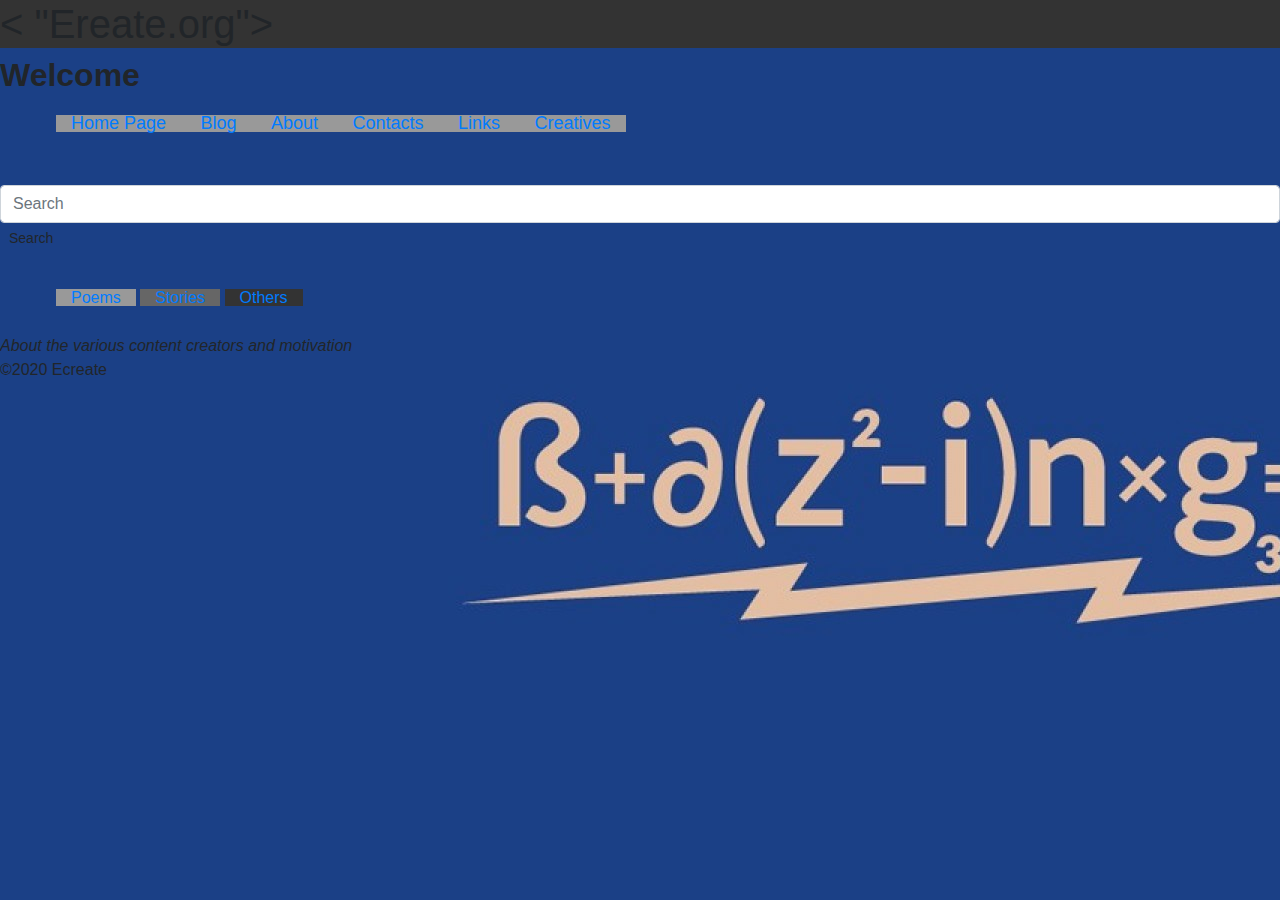
<file: Sample/about.html>
<!DOCTYPE html>

<head>

    <head>

        <title>Ecreate</title>
        <link rel="stylesheet" type="text/css" href="./main.css">
        <!-- Required meta tags -->
        <meta charset="utf-8">
        <meta name="viewport" content="width=device-width, initial-scale=1, shrink-to-fit=no">

        <!-- Bootstrap CSS -->
        <link rel="stylesheet" href="https://stackpath.bootstrapcdn.com/bootstrap/4.4.1/css/bootstrap.min.css" integrity="sha384-Vkoo8x4CGsO3+Hhxv8T/Q5PaXtkKtu6ug5TOeNV6gBiFeWPGFN9MuhOf23Q9Ifjh" crossorigin="anonymous">


    </head>





    <body background="bazinga.jpg">
        <h1 class="darkestBG">
            < "Ereate.org">
        </h1>
        <h2> <b> Welcome</b></h2>
        <header>
            <nav class="navbar">
                <ul>

                    <a class="darkBG col-sm-2 " tabindex="2" href="index.html">
                        <font size="4">Home Page</font>
                    </a>

                    <a class="darkBG col-sm-8" tabindex="2" href="blog.html">
                        <font size="4">Blog</font>

                    </a>

                    <a class="darkBG col-sm-2" tabindex="2" href="about.html">
                        <font size="4">About</font>

                    </a>

                    <a class="darkBG col-sm-2" tabindex="2" href="contacts.html">
                        <font size="4"> Contacts</font>

                    </a>

                    <a class="darkBG col-sm-2" tabindex="2" href="links.html">
                        <font size="4">Links</font>

                    </a>

                    <a class="darkBG col-sm-2" tabindex="2" href="creatives.html">
                        <font size="4">Creatives</font>

                    </a>
                </ul>
            </nav>
        </header>
        <br>
        </h1>
        <form class="form inline md-form mr-auto mb-4">
            <input class="form-control mr-sm-2 " type="text" placeholder="Search" aria-label="Search">
            <button class="btn aqua-gradient btn-rounded btn-sm my-0" type="submit">Search</button>
        </form>


        <header>
            <nav class="navbar">
                <ul>
                    <a href="poempage1.html" class="darkBG col-sm-2">Poems</a>
                    <a href="#" class="darkerBG col-sm-2">Stories</a>
                    <a href="#" class="darkestBG col-sm-2">Others</a>
                </ul>
            </nav>
        </header>

        <i>About the various content creators and motivation</i><br>

        <footer>
            <p>&copy;2020 Ecreate</footer>

        <!-- Optional JavaScript -->
        <!-- jQuery first, then Popper.js, then Bootstrap JS -->
        <script src="https://code.jquery.com/jquery-3.4.1.slim.min.js" integrity="sha384-J6qa4849blE2+poT4WnyKhv5vZF5SrPo0iEjwBvKU7imGFAV0wwj1yYfoRSJoZ+n" crossorigin="anonymous"></script>
        <script src="https://cdn.jsdelivr.net/npm/popper.js@1.16.0/dist/umd/popper.min.js" integrity="sha384-Q6E9RHvbIyZFJoft+2mJbHaEWldlvI9IOYy5n3zV9zzTtmI3UksdQRVvoxMfooAo" crossorigin="anonymous"></script>
        <script src="https://stackpath.bootstrapcdn.com/bootstrap/4.4.1/js/bootstrap.min.js" integrity="sha384-wfSDF2E50Y2D1uUdj0O3uMBJnjuUD4Ih7YwaYd1iqfktj0Uod8GCExl3Og8ifwB6" crossorigin="anonymous"></script>

    </body>

    </html>
</file>
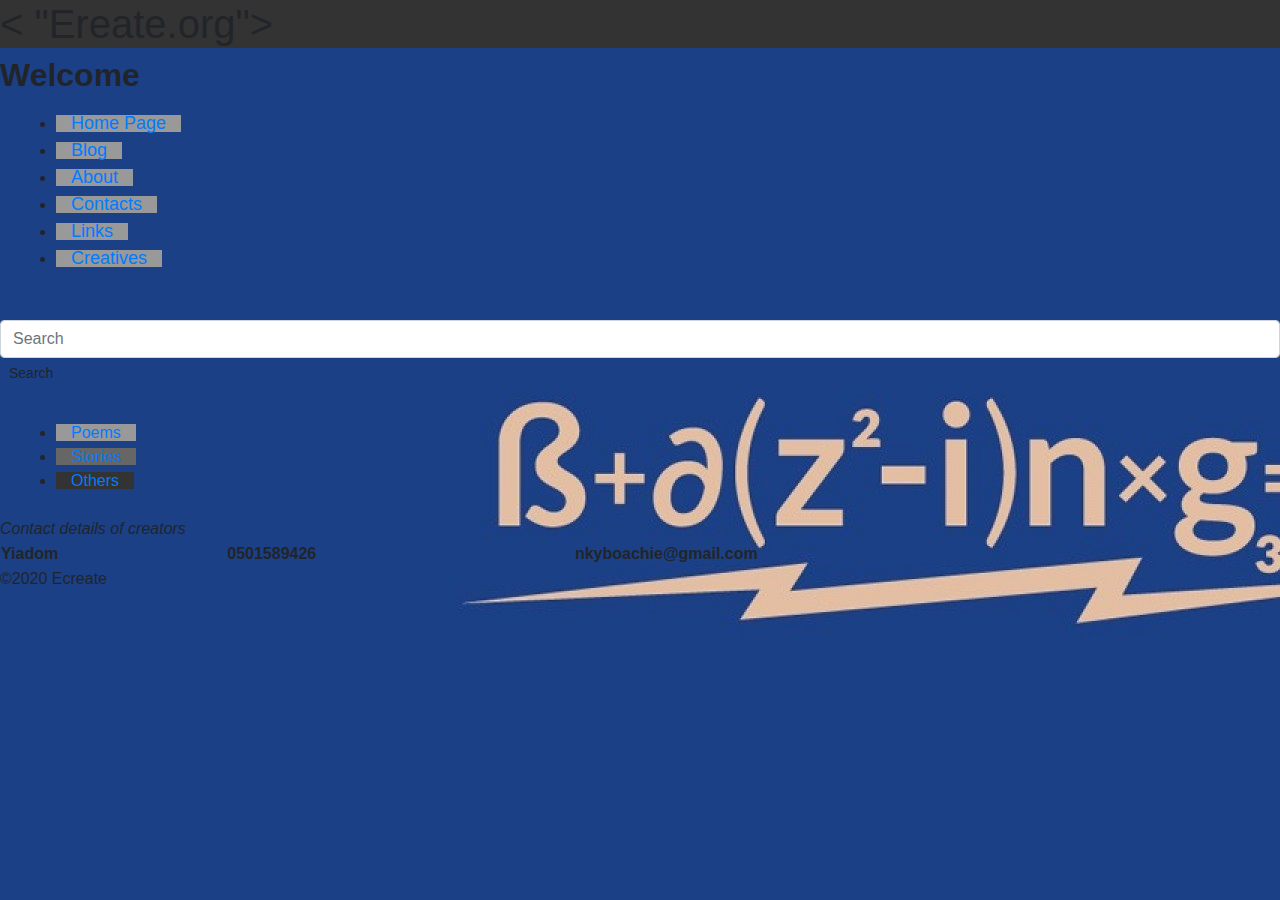
<file: Sample/contacts.html>
<!DOCTYPE html>
<html>

<head>

    <title>Ecreate</title>
    <link rel="stylesheet" type="text/css" href="./main.css">
    <!-- Required meta tags -->
    <meta charset="utf-8">
    <meta name="viewport" content="width=device-width, initial-scale=1, shrink-to-fit=no">

    <!-- Bootstrap CSS -->
    <link rel="stylesheet" href="https://stackpath.bootstrapcdn.com/bootstrap/4.4.1/css/bootstrap.min.css" integrity="sha384-Vkoo8x4CGsO3+Hhxv8T/Q5PaXtkKtu6ug5TOeNV6gBiFeWPGFN9MuhOf23Q9Ifjh" crossorigin="anonymous">


</head>





<body background="bazinga.jpg">
    <h1 class="darkestBG">
        < "Ereate.org">
    </h1>
    <h2> <b> Welcome</b></h2>
    <header>
        <nav class="navbar">
            <ul>
                <li>
                    <a class="darkBG col-sm-2 " tabindex="2" href="index.html">
                        <font size="4">Home Page</font>
                    </a>
                </li>
                <li>
                    <a class="darkBG col-sm-8" tabindex="2" href="blog.html">
                        <font size="4">Blog</font>

                    </a>
                </li>
                <li>
                    <a class="darkBG col-sm-2" tabindex="2" href="about.html">
                        <font size="4">About</font>

                    </a>
                </li>
                <li>
                    <a class="darkBG col-sm-2" tabindex="2" href="contacts.html">
                        <font size="4"> Contacts</font>

                    </a>
                </li>
                <li>
                    <a class="darkBG col-sm-2" tabindex="2" href="links.html">
                        <font size="4">Links</font>

                    </a>
                </li>
                <li>
                    <a class="darkBG col-sm-2" tabindex="2" href="creatives.html">
                        <font size="4">Creatives</font>

                    </a>
                </li>
            </ul>
        </nav>
    </header>
    <br>
    </h1>
    <form class="form inline md-form mr-auto mb-4">
        <input class="form-control mr-sm-2 " type="text" placeholder="Search" aria-label="Search">
        <button class="btn aqua-gradient btn-rounded btn-sm my-0" type="submit">Search</button>
    </form>


    <header>
        <nav class="navbar">
            <ul>
                <li><a href="poempage1.html" class="darkBG col-sm-2">Poems</a></li>
                <li><a href="#" class="darkerBG col-sm-2">Stories</a></li>
                <li><a href="#" class="darkestBG col-sm-2">Others</a></li>
            </ul>
        </nav>
    </header>

    <i>Contact details of  creators</i>
    <br>
    <table style="width: 100%;">
        <tr>
            <th> Yiadom</th>
            <th> 0501589426</th>
            <th>nkyboachie@gmail.com</th>
        </tr>
    </table>
    <footer>
        <p>&copy;2020 Ecreate</footer>

    <!-- Optional JavaScript -->
    <!-- jQuery first, then Popper.js, then Bootstrap JS -->
    <script src="https://code.jquery.com/jquery-3.4.1.slim.min.js" integrity="sha384-J6qa4849blE2+poT4WnyKhv5vZF5SrPo0iEjwBvKU7imGFAV0wwj1yYfoRSJoZ+n" crossorigin="anonymous"></script>
    <script src="https://cdn.jsdelivr.net/npm/popper.js@1.16.0/dist/umd/popper.min.js" integrity="sha384-Q6E9RHvbIyZFJoft+2mJbHaEWldlvI9IOYy5n3zV9zzTtmI3UksdQRVvoxMfooAo" crossorigin="anonymous"></script>
    <script src="https://stackpath.bootstrapcdn.com/bootstrap/4.4.1/js/bootstrap.min.js" integrity="sha384-wfSDF2E50Y2D1uUdj0O3uMBJnjuUD4Ih7YwaYd1iqfktj0Uod8GCExl3Og8ifwB6" crossorigin="anonymous"></script>

</body>

</html>
</file>
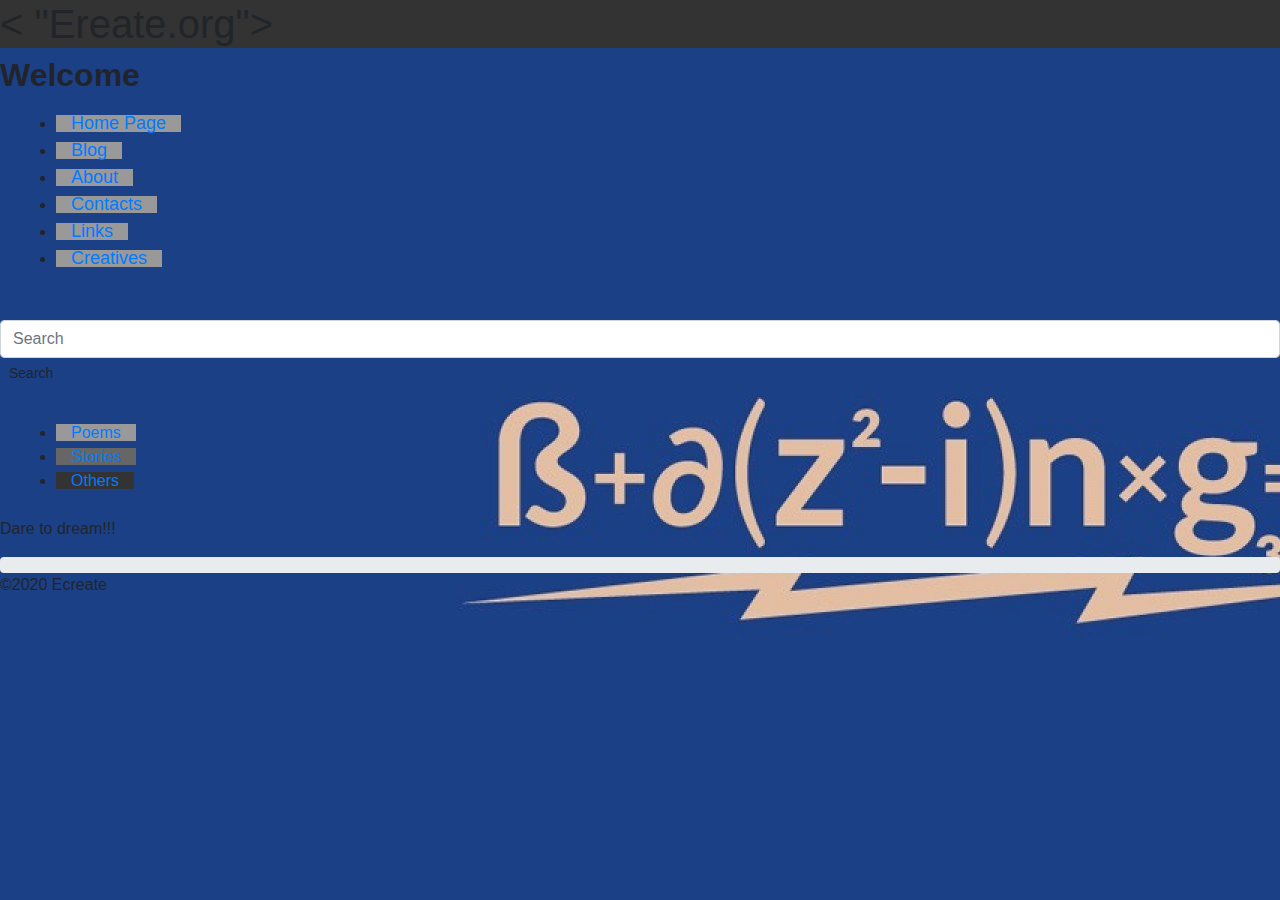
<file: Sample/creatives.html>
<!DOCTYPE html>

<html>

<head>

    <title>Ecreate</title>
    <link rel="stylesheet" type="text/css" href="./main.css">
    <!-- Required meta tags -->
    <meta charset="utf-8">
    <meta name="viewport" content="width=device-width, initial-scale=1, shrink-to-fit=no">

    <!-- Bootstrap CSS -->
    <link rel="stylesheet" href="https://stackpath.bootstrapcdn.com/bootstrap/4.4.1/css/bootstrap.min.css" integrity="sha384-Vkoo8x4CGsO3+Hhxv8T/Q5PaXtkKtu6ug5TOeNV6gBiFeWPGFN9MuhOf23Q9Ifjh" crossorigin="anonymous">


</head>





<body background="bazinga.jpg">
    <h1 class="darkestBG">
        < "Ereate.org">
    </h1>
    <h2> <b> Welcome</b></h2>
    <header>
        <nav class="navbar">
            <ul>
                <li>
                    <a class="darkBG col-sm-2 " tabindex="2" href="index.html">
                        <font size="4">Home Page</font>
                    </a>
                </li>
                <li>
                    <a class="darkBG col-sm-8" tabindex="2" href="blog.html">
                        <font size="4">Blog</font>

                    </a>
                </li>
                <li>
                    <a class="darkBG col-sm-2" tabindex="2" href="about.html">
                        <font size="4">About</font>

                    </a>
                </li>
                <li>
                    <a class="darkBG col-sm-2" tabindex="2" href="contacts.html">
                        <font size="4"> Contacts</font>

                    </a>
                </li>
                <li>
                    <a class="darkBG col-sm-2" tabindex="2" href="links.html">
                        <font size="4">Links</font>

                    </a>
                </li>
                <li>
                    <a class="darkBG col-sm-2" tabindex="2" href="creatives.html">
                        <font size="4">Creatives</font>

                    </a>
                </li>
            </ul>
        </nav>
    </header>
    <br>
    </h1>
    <form class="form inline md-form mr-auto mb-4">
        <input class="form-control mr-sm-2 " type="text" placeholder="Search" aria-label="Search">
        <button class="btn aqua-gradient btn-rounded btn-sm my-0" type="submit">Search</button>
    </form>

    <header>
        <nav class="navbar">
            <ul>
                <li><a href="poempage1.html" class="darkBG col-sm-2">Poems</a></li>
                <li><a href="#" class="darkerBG col-sm-2">Stories</a></li>
                <li><a href="#" class="darkestBG col-sm-2">Others</a></li>
            </ul>
        </nav>
    </header>

    <p>

        Dare to dream!!!

    </p>



    <div class="progress progress-striped active">
        <div class="bar" style="width: 40%;"></div>
    </div>



    <footer>
        <p>&copy;2020 Ecreate</footer>

    <!-- Optional JavaScript -->
    <!-- jQuery first, then Popper.js, then Bootstrap JS -->
    <script src="https://code.jquery.com/jquery-3.4.1.slim.min.js" integrity="sha384-J6qa4849blE2+poT4WnyKhv5vZF5SrPo0iEjwBvKU7imGFAV0wwj1yYfoRSJoZ+n" crossorigin="anonymous"></script>
    <script src="https://cdn.jsdelivr.net/npm/popper.js@1.16.0/dist/umd/popper.min.js" integrity="sha384-Q6E9RHvbIyZFJoft+2mJbHaEWldlvI9IOYy5n3zV9zzTtmI3UksdQRVvoxMfooAo" crossorigin="anonymous"></script>
    <script src="https://stackpath.bootstrapcdn.com/bootstrap/4.4.1/js/bootstrap.min.js" integrity="sha384-wfSDF2E50Y2D1uUdj0O3uMBJnjuUD4Ih7YwaYd1iqfktj0Uod8GCExl3Og8ifwB6" crossorigin="anonymous"></script>

</body>

</html> <i class="fa fa-facebook" aria-hidden="true"></i>
<i class="fa fa-twitter" aria-hidden="true"></i>
<i class="fa fa-google" aria-hidden="true"></i>
<i class="fa fa-linkedin" aria-hidden="true"></i>


</html>
</file>
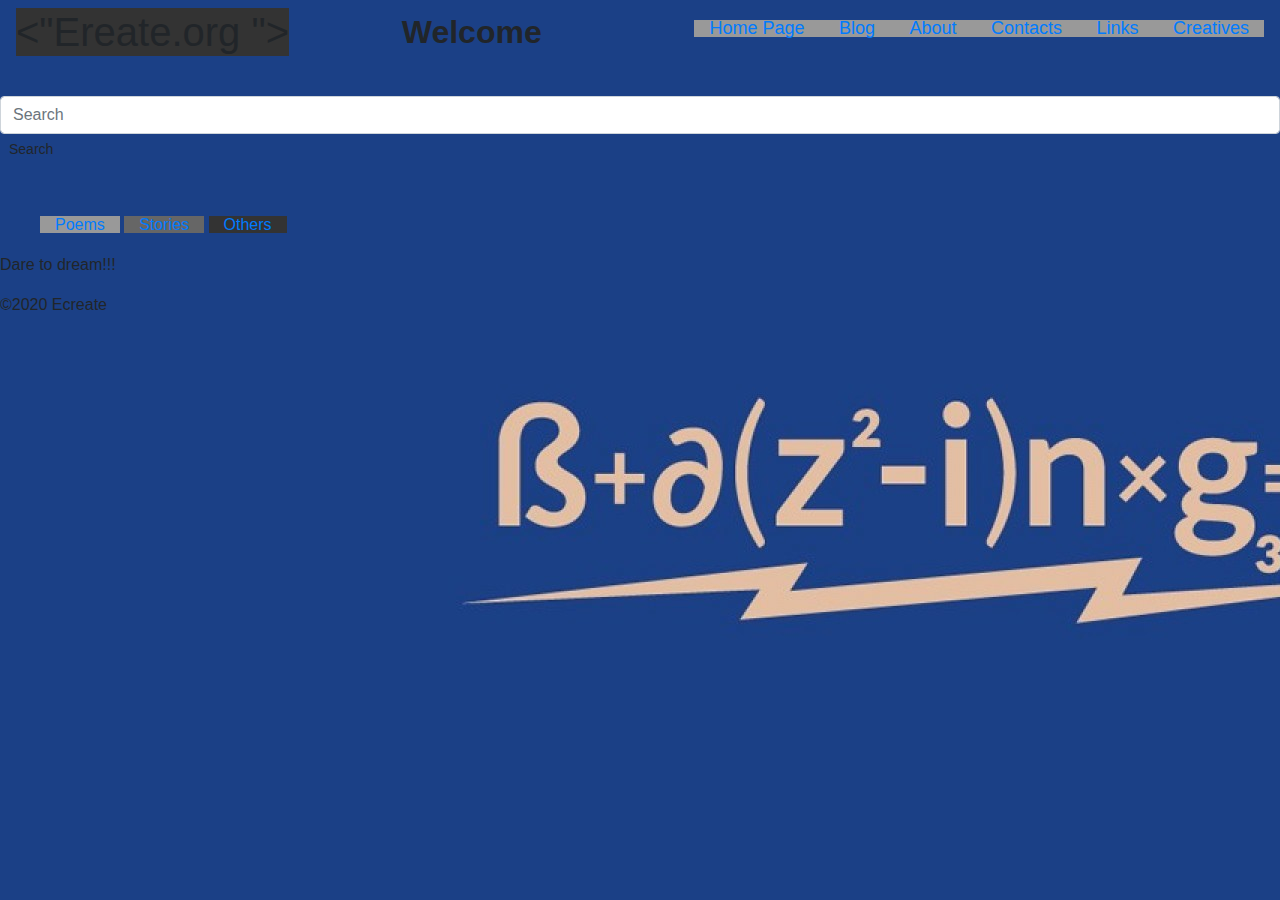
<file: Sample/links.html>
<!DOCTYPE html>
<html>



<head>
    <title>Ecreate</title>

    <link rel="stylesheet" type="text/css" href="./main.css">
    <!-- Required meta tags -->
    <meta charset="utf-8">
    <meta name="viewport" content="width=device-width, initial-scale=1, shrink-to-fit=no">

    <!-- Bootstrap CSS -->
    <link rel="stylesheet" href="https://stackpath.bootstrapcdn.com/bootstrap/4.4.1/css/bootstrap.min.css" integrity="sha384-Vkoo8x4CGsO3+Hhxv8T/Q5PaXtkKtu6ug5TOeNV6gBiFeWPGFN9MuhOf23Q9Ifjh" crossorigin="anonymous">


</head>

<body background="bazinga.jpg">
    <nav>
        <nav class="navbar ">
            <h1 class="darkestBG">
                <div class=m d:justify-end lg:justify-between xl:justify-around ... ">
            <!--...-->
                 </div>    
          
                    <"Ereate.org ">
           </h1>
        <h2> <b> Welcome</b></h2>
    <header>
        
            
                
            <div>
                <ul>
                    <a class="darkBG col-sm-2 " tabindex="2 " href="index.html ">
                        <font size="4 ">Home Page</font>
                    </a>
                
                    <a class="darkBG col-sm-2 " tabindex="2 " href="blog.html ">
                        <font size="4 ">Blog</font>

                    </a>
               
                    <a class="darkBG col-sm-2 " tabindex="2 " href="about.html ">
                        <font size="4 ">About</font>

                    </a>
                
                    <a class="darkBG col-sm-2 " tabindex="2 " href="contacts.html ">
                        <font size="4 "> Contacts</font>

                    </a>
                
                    <a class="darkBG col-sm-2 " tabindex="2 " href="links.html ">
                        <font size="4 ">Links</font>

                    </a>
                
                    <a class="darkBG col-sm-2 " tabindex="2 " href="creatives.html ">
                        <font size="4 ">Creatives</font>

                    </a>
                </ul>
            </div>
                
            
        </nav>
    </header>
    <br>
    
        </h1>
    
    <form class="form inline md-form mr-auto mb-4 ">
        <input class="form-control mr-sm-2 " type="text " placeholder="Search " aria-label="Search ">
        <button class="btn aqua-gradient btn-rounded btn-sm my-0 " type="submit ">Search</button>
    
    </form>
    
    
    <br>


        <header>
            <nav class="navbar-nav " id="topnav " >
                <ul>
                    
                        <a href="poempage1.html " class="darkBG col-sm-4 ">Poems</a>
                        <a href="stories.html " class="darkerBG col-sm-4 ">Stories</a>
                        <a href="others.html " class="darkestBG col-sm-4 ">Others</a>
                
                </ul>
            </nav>
        </header>
    </nav>
        <p>

            Dare to dream!!!

        </p>





        <footer>
            <p>&copy;2020 Ecreate</footer>

        <!-- Optional JavaScript -->
        <!-- jQuery first, then Popper.js, then Bootstrap JS -->
        <script src="https://code.jquery.com/jquery-3.4.1.slim.min.js " integrity="sha384-J6qa4849blE2+poT4WnyKhv5vZF5SrPo0iEjwBvKU7imGFAV0wwj1yYfoRSJoZ+n " crossorigin="anonymous "></script>
        <script src="https://cdn.jsdelivr.net/npm/popper.js@1.16.0/dist/umd/popper.min.js " integrity="sha384-Q6E9RHvbIyZFJoft+2mJbHaEWldlvI9IOYy5n3zV9zzTtmI3UksdQRVvoxMfooAo " crossorigin="anonymous "></script>
        <script src="https://stackpath.bootstrapcdn.com/bootstrap/4.4.1/js/bootstrap.min.js " integrity="sha384-wfSDF2E50Y2D1uUdj0O3uMBJnjuUD4Ih7YwaYd1iqfktj0Uod8GCExl3Og8ifwB6 " crossorigin="anonymous "></script>

    </body>

    </html>
</file>
<file: Sample/main.css>
.darkBG {
    background: #999;
}

.darkerBG {
    background: #666;
}

.darkestBG {
    background: #333;
}

.brownY {
    background: brown;
}

.image1 {
    background-image: "bazinga.jpg";
}

#topnav {
    background-color: aqua;
    width: 100%;
    height: 43em;
}
</file>
